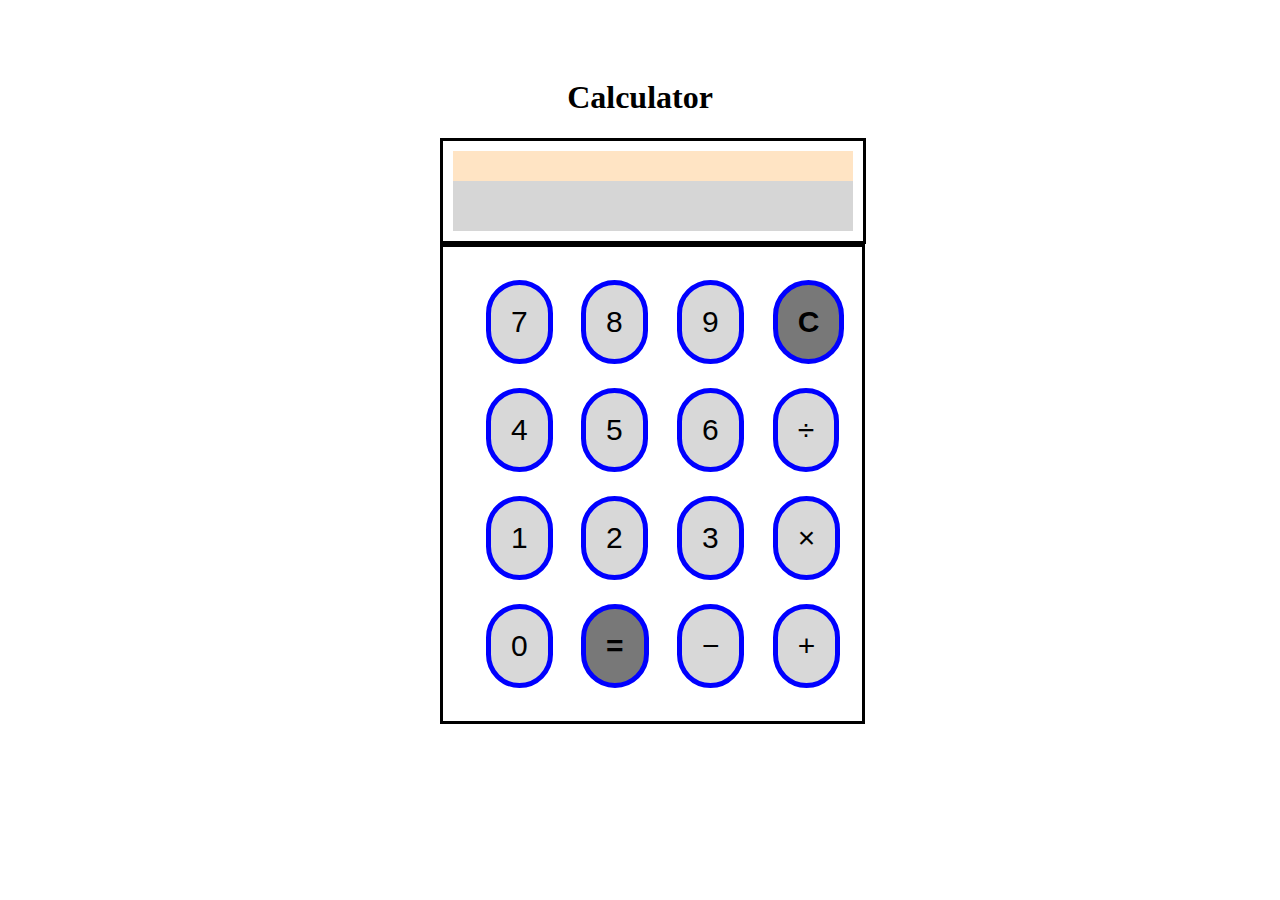
<file: index.html>
<!DOCTYPE html>
<html lang="en">
<head>
    <meta charset="UTF-8">
    <meta name="viewport" content="width=device-width, initial-scale=1.0">
    <title>Calculator</title>

    <link rel="stylesheet" href="Calculator_JS/css/style.css">
    <script src="https://ajax.googleapis.com/ajax/libs/jquery/3.5.1/jquery.min.js"></script> 

</head>
<body>

    <div class="container">


        <h1 style="text-align: center;">Calculator</h1>

        <div class="calculator">
            

            <div id="display_answer">
               
                <div style="color:red;" id="history">

                </div>

                <div id="result">

                </div>

            </div>
                        <table class="calc_table">

                          

                            <tr>
                                <td><button class="calc-buttons number" id="7">7</button></td>
                                <td><button class="calc-buttons number" id="8">8</button></td>
                                <td><button class="calc-buttons number" id="9">9</button></td>
                                <td><button class="calc-buttons operator symbol clearall" id="clearall">C</button></td>
                            </tr>
                            <tr>
                                <td><button class="calc-buttons number" id="4">4</button></td>
                                <td><button class="calc-buttons number" id="5">5</button></td>
                                <td><button class="calc-buttons number" id="6">6</button></td>
                                <td><button class="calc-buttons operator" id="/">&divide;</button></td>
                            </tr>
                            <tr>
                                <td><button class="calc-buttons number" id="1">1</button></td>
                                <td><button class="calc-buttons number" id="2">2</button></td>
                                <td><button class="calc-buttons number" id="3">3</button></td>
                                <td><button class="calc-buttons operator" id="*">&times;</button></td>
                            </tr>

                            <tr>
                                <td><button class="calc-buttons number" id="0">0</button></td>
                                <td><button class="calc-buttons operator symbol" id="="">&equals;</button></td>
                                <td><button class="calc-buttons operator" id="-">&minus;</button></td>
                                <td><button class="calc-buttons operator" id="+">&plus;</button></td>
                            </tr>

                        </table>
        </div>
    </div>
    
    <script src="Calculator_JS/caljs.js"></script>


    
</body>
</html>
</file>
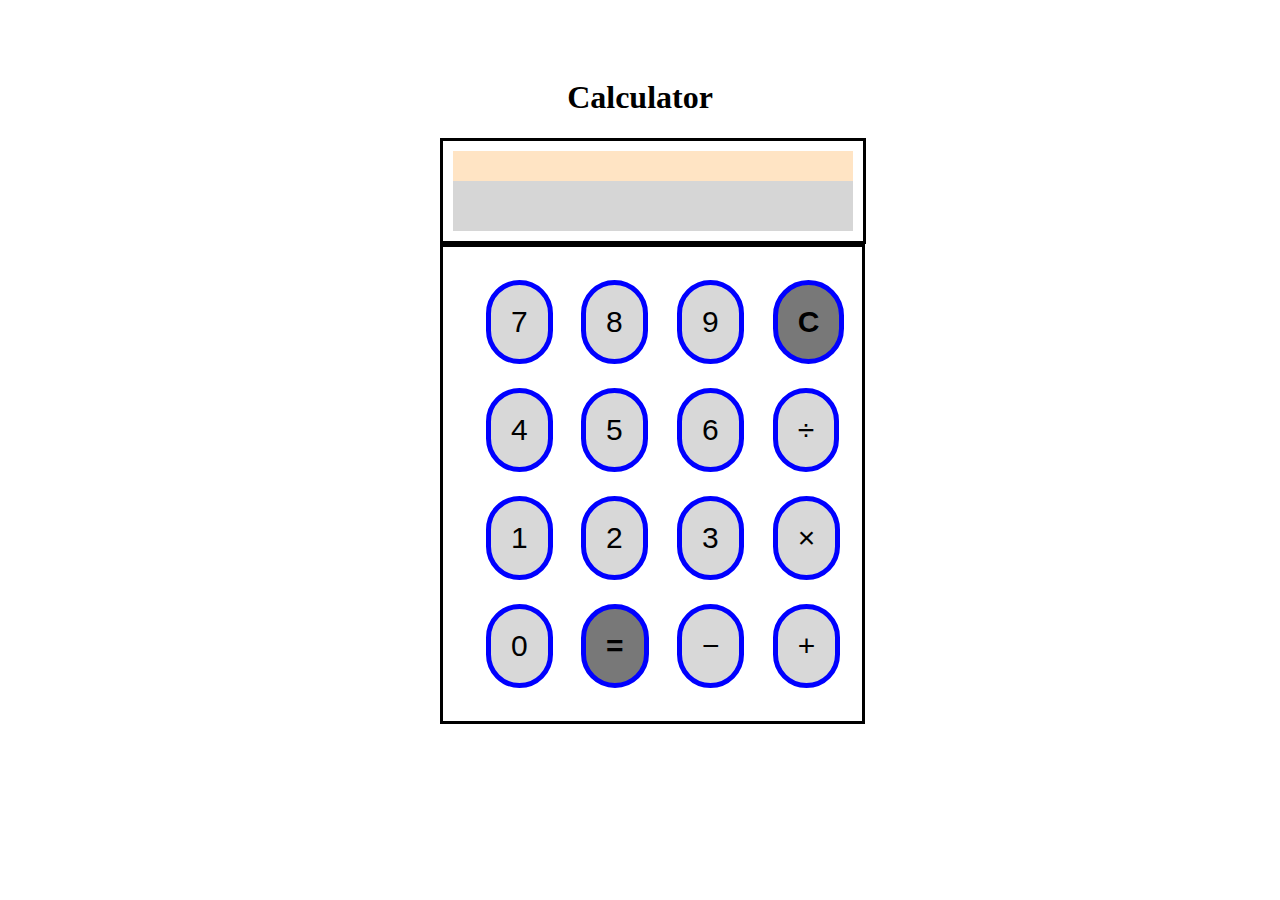
<file: Calculator_JS/index.html>
<!DOCTYPE html>
<html lang="en">
<head>
    <meta charset="UTF-8">
    <meta name="viewport" content="width=device-width, initial-scale=1.0">
    <title>Calculator</title>

    <link rel="stylesheet" href="css/style.css">
    <script src="https://ajax.googleapis.com/ajax/libs/jquery/3.5.1/jquery.min.js"></script> 

</head>
<body>

    <div class="container">


        <h1 style="text-align: center;">Calculator</h1>

        <div class="calculator">
            

            <div id="display_answer">
               
                <div style="color:red;" id="history">

                </div>

                <div id="result">

                </div>

            </div>
                        <table class="calc_table">

                          

                            <tr>
                                <td><button class="calc-buttons number" id="7">7</button></td>
                                <td><button class="calc-buttons number" id="8">8</button></td>
                                <td><button class="calc-buttons number" id="9">9</button></td>
                                <td><button class="calc-buttons operator symbol clearall" id="clearall">C</button></td>
                            </tr>
                            <tr>
                                <td><button class="calc-buttons number" id="4">4</button></td>
                                <td><button class="calc-buttons number" id="5">5</button></td>
                                <td><button class="calc-buttons number" id="6">6</button></td>
                                <td><button class="calc-buttons operator" id="/">&divide;</button></td>
                            </tr>
                            <tr>
                                <td><button class="calc-buttons number" id="1">1</button></td>
                                <td><button class="calc-buttons number" id="2">2</button></td>
                                <td><button class="calc-buttons number" id="3">3</button></td>
                                <td><button class="calc-buttons operator" id="*">&times;</button></td>
                            </tr>

                            <tr>
                                <td><button class="calc-buttons number" id="0">0</button></td>
                                <td><button class="calc-buttons operator symbol" id="="">&equals;</button></td>
                                <td><button class="calc-buttons operator" id="-">&minus;</button></td>
                                <td><button class="calc-buttons operator" id="+">&plus;</button></td>
                            </tr>

                        </table>
        </div>
    </div>
    
    <script src="caljs.js"></script>


    
</body>
</html>
</file>
<file: Calculator_JS/css/style.css>
body{
    
    padding-top: 50px;
}


.container{
    max-width: 400px;
    margin:0 auto;
  
}


#display_answer{
    background-color: #787878 ;
    border: solid black;
}

.calc_table{
    box-sizing: border-box;
    border: solid;
    padding: 20px 0px 20px 30px;
    width: 425px;

  
}

#display_answer{
    background:none ;
    box-shadow: none;
    width: 100%;
    padding: 10px;
    text-align:right ;
  

}


.calc-buttons{
    background: rgb(216,216,216);
    border: 5px solid blue;
    padding: 20px;
    margin: 10px;
    border-radius: 50px;
    font-size: 30px;
    cursor: pointer;
}



.symbol{
    background-color:#787878;
    font-weight: bold;
}

.calc-buttons:hover {
    background-color:#3399FF;
}

#history{
    background-color: bisque;
    text-align: right;
    height: 30px;
    font-size: 30px;
}


#result{
    text-align: right;
    height: 50px;
    font-size:40px;
    background-color: #d6d6d6;

}
</file>
